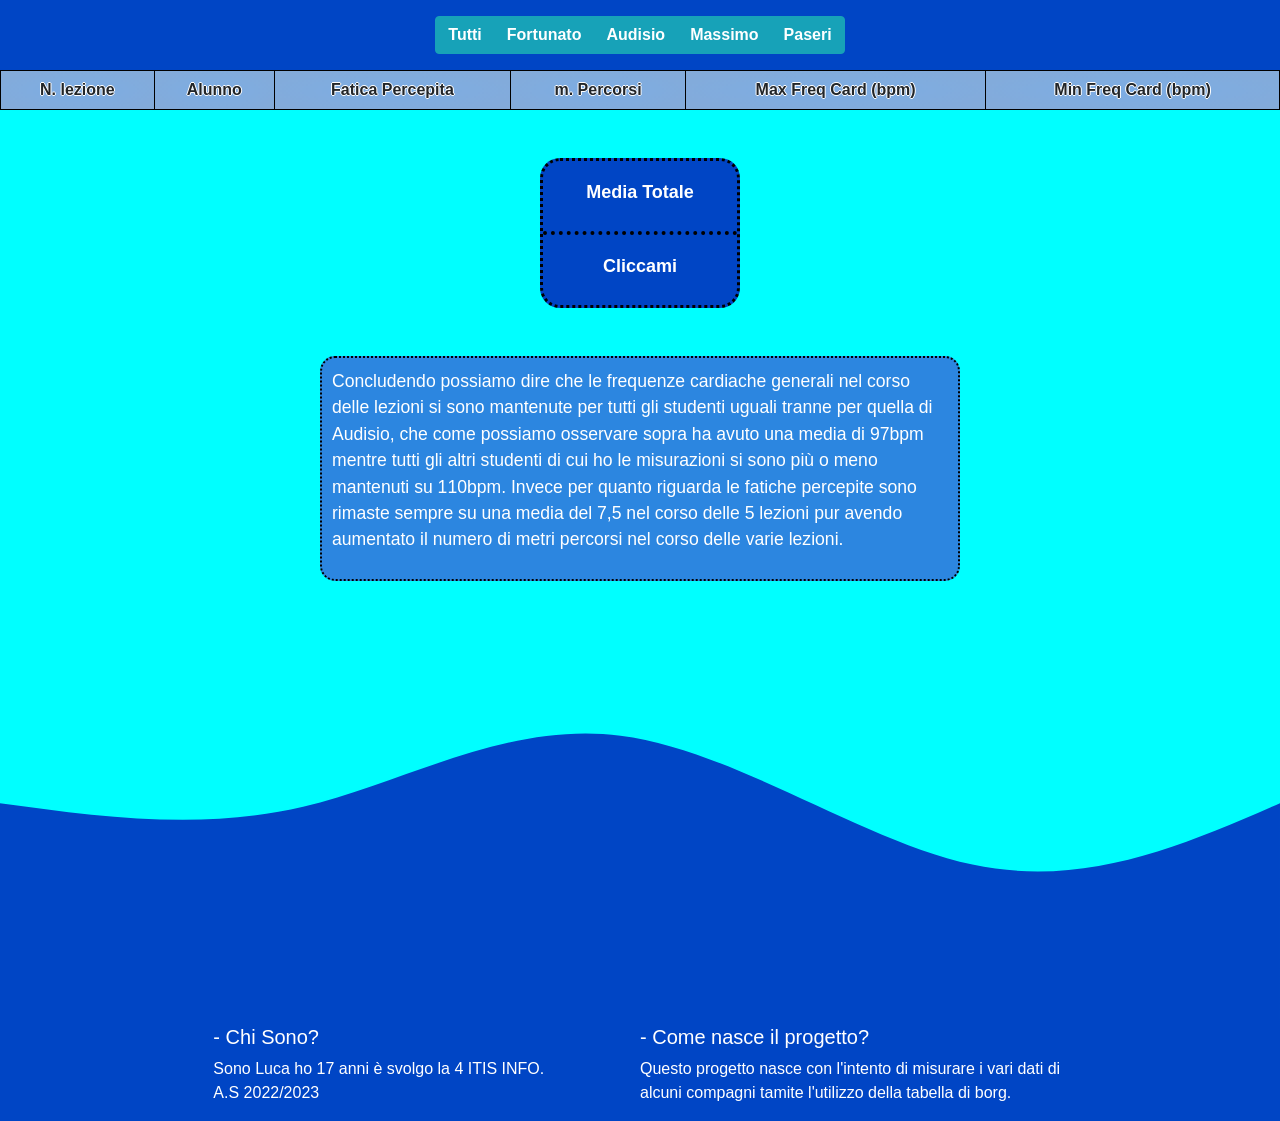
<file: index.html>
<!DOCTYPE html>
<html lang="en">
<head>
    <meta charset="UTF-8">
    <meta http-equiv="X-UA-Compatible" content="IE=edge">
    <meta name="viewport" content="width=device-width, initial-scale=1.0">
    <title>Tabella Di Borg</title>
    <link rel="stylesheet" href="./css/style.css">
    <script src="./js/script.js"></script>
    <link rel="stylesheet" href="https://maxcdn.bootstrapcdn.com/bootstrap/4.0.0/css/bootstrap.min.css" integrity="sha384-Gn5384xqQ1aoWXA+058RXPxPg6fy4IWvTNh0E263XmFcJlSAwiGgFAW/dAiS6JXm" crossorigin="anonymous"> 

</head>
<body onload="datiLoading()">
    <div class='container-fluid'>
        <div class="d-none d-md-block prova">
            <div class="row Header_Style">
                <div class="col-xl-12 col-lg-12 col-md-12 col-sm-12 col-12 btn-group d-flex justify-content-center mt-3 mb-3">
                    <button type="button" class="btn btn-info " onclick="datiLoading()"><strong>Tutti</strong></button>
                    <button type="button" class="btn btn-info " onclick="Fortunato()"><strong>Fortunato</strong></button>
                    <button type="button" class="btn btn-info " onclick="Audisio()"><strong>Audisio</strong></button>
                    <button type="button" class="btn btn-info " onclick="Massimo()"><strong>Massimo</strong></button>
                    <button type="button" class="btn btn-info " onclick="Paseri()"><strong>Paseri</strong></button>
                </div>
            </div>
        </div>

        <!-- navbar da smartphone -->
        <div class="d-md-none">
            <div class="row Header_Style">
                <div class="col-md-12 col-sm-12 col-12 btn-group d-flex justify-content-center mt-3 mb-3">
                    <button type="button" class="btn btn-info situazione2" onclick="datiLoading()"><strong>Tutti</strong></button>
                    <button type="button" class="btn btn-info ended2" onclick="Fortunato()"><strong>Fortunato</strong></button>
                    <button type="button" class="btn btn-info newmov2" onclick="Audisio()"><strong>Audisio</strong></button>

                </div>

                <div class="col btn-group d-flex justify-content-center mb-3">
                    <button type="button" class="btn btn-info newart2" onclick="Massimo()"><strong>Massimo</strong></button>
                    <button type="button" class="btn btn-info newart2" onclick="Paseri()"><strong>Paseri</strong></button>
                </div>

            </div>
        </div>

        <div class='table-container table-responsive'>
            <table id="tabella">
                <thead></thead>
                <tbody id="myTable"></tbody>
            </table>
        </div>

        <div class="row d-flex justify-content-center" onclick="Media()" >
            <div class="row MediaTot d-flex justify-content-center mt-5">
                <div class="col-12 or">Media Totale</div>
                <div class="col-12 ResultTotMedia">Cliccami</div>
            </div>
        </div>

        <div class="row justify-content-center mt-5 ee">
            <div class="col-xl-6 col-lg-6 col-md-6 col-sm-11 col-11 fin">
                <p class="stile-fine">Concludendo possiamo dire che le frequenze cardiache generali nel corso delle 
                lezioni si sono mantenute per tutti gli studenti uguali tranne per quella di Audisio,
                che come possiamo osservare sopra ha avuto una media di 97bpm mentre tutti gli altri
                studenti di cui ho le misurazioni si sono più o meno mantenuti su 110bpm. Invece
                per quanto riguarda le fatiche percepite sono rimaste sempre su una media del 7,5
                nel corso delle 5 lezioni pur avendo aumentato il numero di metri percorsi nel corso delle
                varie lezioni.</p>
            </div>
        </div>

	<div class="row ">
		<svg width="100%" height="100%" id="svg" viewBox="0 0 1440 500" xmlns="http://www.w3.org/2000/svg" class="transition duration-300 ease-in-out delay-150"><style>
            .path-0{
              animation:pathAnim-0 4s;
              animation-timing-function: linear;
              animation-iteration-count: infinite;
            }
            @keyframes pathAnim-0{
              0%{
                d: path("M 0,500 C 0,500 0,250 0,250 C 113.46428571428572,265.4642857142857 226.92857142857144,280.92857142857144 341,254 C 455.07142857142856,227.07142857142858 569.75,157.74999999999994 698,174 C 826.25,190.25000000000006 968.0714285714287,292.0714285714286 1094,319 C 1219.9285714285713,345.9285714285714 1329.9642857142858,297.96428571428567 1440,250 C 1440,250 1440,500 1440,500 Z");
              }
              25%{
                d: path("M 0,500 C 0,500 0,250 0,250 C 94.71428571428572,229.03571428571428 189.42857142857144,208.07142857142858 321,189 C 452.57142857142856,169.92857142857142 620.9999999999999,152.75 765,160 C 909.0000000000001,167.25 1028.5714285714287,198.92857142857144 1137,218 C 1245.4285714285713,237.07142857142856 1342.7142857142858,243.53571428571428 1440,250 C 1440,250 1440,500 1440,500 Z");
              }
              50%{
                d: path("M 0,500 C 0,500 0,250 0,250 C 141.85714285714286,245.14285714285714 283.7142857142857,240.28571428571428 392,227 C 500.2857142857143,213.71428571428572 574.9999999999999,192 697,212 C 819.0000000000001,232 988.2857142857142,293.7142857142857 1120,307 C 1251.7142857142858,320.2857142857143 1345.857142857143,285.1428571428571 1440,250 C 1440,250 1440,500 1440,500 Z");
              }
              75%{
                d: path("M 0,500 C 0,500 0,250 0,250 C 97,215.28571428571428 194,180.57142857142858 322,209 C 450,237.42857142857142 609,329.00000000000006 735,335 C 861,340.99999999999994 954,261.42857142857144 1066,233 C 1178,204.57142857142856 1309,227.28571428571428 1440,250 C 1440,250 1440,500 1440,500 Z");
              }
              100%{
                d: path("M 0,500 C 0,500 0,250 0,250 C 113.46428571428572,265.4642857142857 226.92857142857144,280.92857142857144 341,254 C 455.07142857142856,227.07142857142858 569.75,157.74999999999994 698,174 C 826.25,190.25000000000006 968.0714285714287,292.0714285714286 1094,319 C 1219.9285714285713,345.9285714285714 1329.9642857142858,297.96428571428567 1440,250 C 1440,250 1440,500 1440,500 Z");
              }
            }</style><path d="M 0,500 C 0,500 0,250 0,250 C 113.46428571428572,265.4642857142857 226.92857142857144,280.92857142857144 341,254 C 455.07142857142856,227.07142857142858 569.75,157.74999999999994 698,174 C 826.25,190.25000000000006 968.0714285714287,292.0714285714286 1094,319 C 1219.9285714285713,345.9285714285714 1329.9642857142858,297.96428571428567 1440,250 C 1440,250 1440,500 1440,500 Z" stroke="none" stroke-width="0" fill="#0045c5" fill-opacity="1" class="transition-all duration-300 ease-in-out delay-150 path-0"></path></svg>
    </div>
    
    <div class="row sticky color1 justify-content-center">

        <div class="col-6 col-lg-4 col-xl-4 col-sm-6 col-md-4">
            <h5 style="color: white;">- Chi Sono?</h5>
            <p  style="color: white;">Sono Luca ho 17 anni è svolgo la 4 ITIS INFO. <br> A.S 2022/2023</p>
        </div>

        <div class="col-6 col-lg-4 col-xl-4 col-sm-6 col-md-4">
            <h5 style="color: white;">- Come nasce il progetto?</h5>
            <p  style="color: white;">Questo progetto nasce con l'intento di misurare i vari dati di alcuni compagni tamite l'utilizzo della tabella di borg.</p>
        </div>

    </div>

    <div class="row fixed-bottom bg bet mt decoHidden" style="bottom: 1500px;">
        <div class="col-10 d-flex justify-content-center font"></div> 

        <div class="col-2">
            <button type="button" class="close" onclick="nascondiFooter()" aria-label="Close">
                <span aria-hidden="true">&times;</span>
            </button>
        </div>

        <div class="row mb-4">
            <div class="col-6 Tit">N. lezione</div>
            <div class="col-6 LezLab SubTit"></div>

            <div class="col-6 Tit">Alunno</div>
            <div class="col-6 AlLab SubTit"></div>

            <div class="col-6 Tit">Fatica Percepita</div>
            <div class="col-6 FatLab SubTit"></div>

            <div class="col-6 Tit">m. Percorsi</div>
            <div class="col-6 MPerLab SubTit"></div>

            <div class="col-6 Tit ">Max Freq Crdiaca (bpm)</div>
            <div class="col-6 MaxLab SubTit"></div>

            <div class="col-6 Tit">Min Freq Crdiaca (bpm)</div>
            <div class="col-6 MinLab SubTit"></div>

            <div class="col-6 Tit bottom-Bord">Media</div>
            <div class="col-6 media SubTit bottom-Bord"></div>
        </div>

    </div>

    </div>
    
    <script src="https://code.jquery.com/jquery-3.2.1.slim.min.js" integrity="sha384-KJ3o2DKtIkvYIK3UENzmM7KCkRr/rE9/Qpg6aAZGJwFDMVNA/GpGFF93hXpG5KkN" crossorigin="anonymous"></script>
    <script src="https://cdnjs.cloudflare.com/ajax/libs/popper.js/1.12.9/umd/popper.min.js" integrity="sha384-ApNbgh9B+Y1QKtv3Rn7W3mgPxhU9K/ScQsAP7hUibX39j7fakFPskvXusvfa0b4Q" crossorigin="anonymous"></script>
    <script src="https://maxcdn.bootstrapcdn.com/bootstrap/4.0.0/js/bootstrap.min.js" integrity="sha384-JZR6Spejh4U02d8jOt6vLEHfe/JQGiRRSQQxSfFWpi1MquVdAyjUar5+76PVCmYl" crossorigin="anonymous"></script>
</body>
</html>
</file>
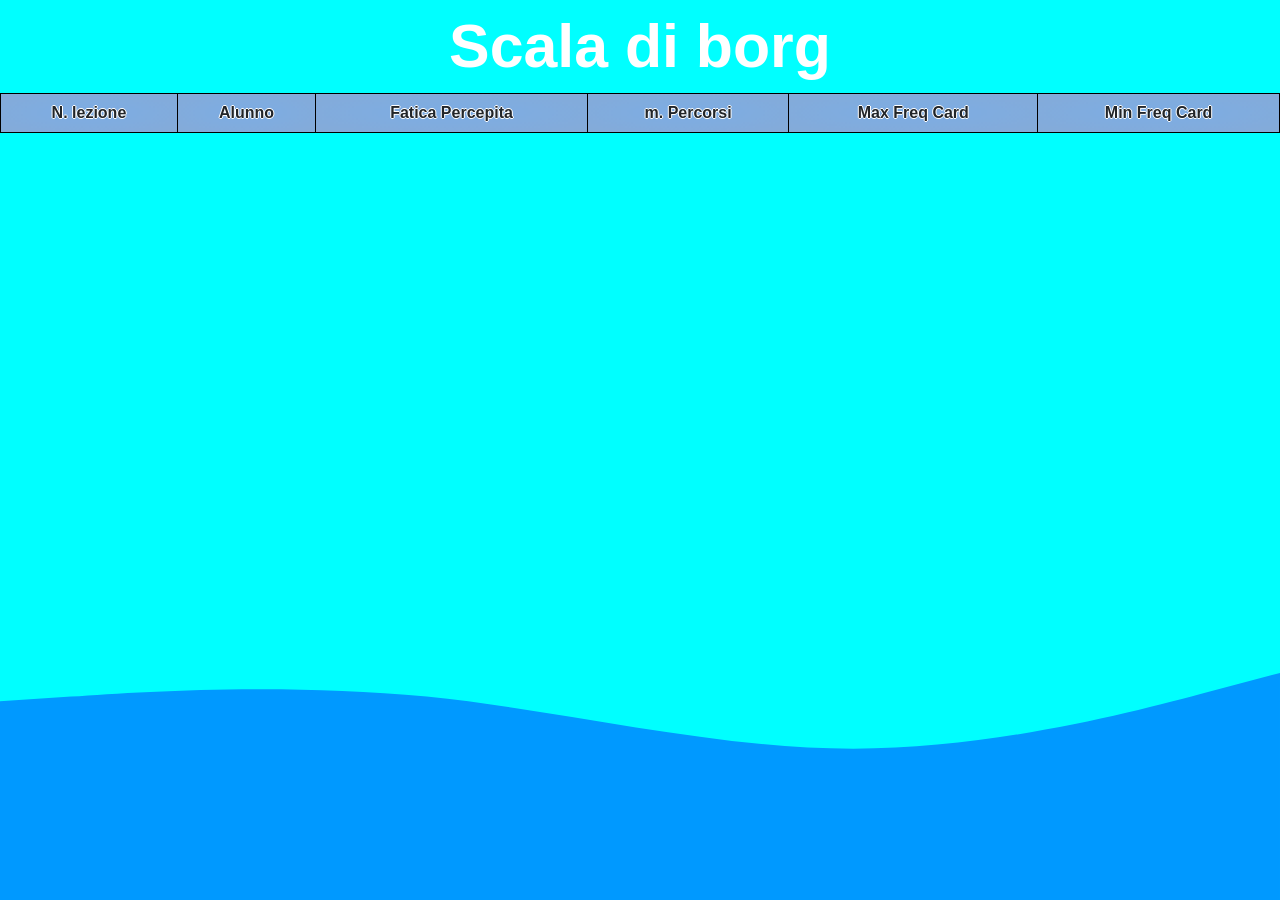
<file: ProgettoPiscina/index.html>
<!DOCTYPE html>
<html lang="en">
<head>
    <meta charset="UTF-8">
    <meta http-equiv="X-UA-Compatible" content="IE=edge">
    <meta name="viewport" content="width=device-width, initial-scale=1.0">
    <title>Tabella Di Borg</title>
    <link rel="stylesheet" href="./css/style.css">
    <script src="./js/script.js"></script>
    <link rel="stylesheet" href="https://maxcdn.bootstrapcdn.com/bootstrap/4.0.0/css/bootstrap.min.css" integrity="sha384-Gn5384xqQ1aoWXA+058RXPxPg6fy4IWvTNh0E263XmFcJlSAwiGgFAW/dAiS6JXm" crossorigin="anonymous"> 

</head>
<body onload="datiLoading()">

    <div class='container-fluid'>
        <div class='row Header_Style '>
            <div class='col-12 d-flex justify-content-center p'> 
                <div class="h0 "><strong> Scala di borg</strong></div>
            </div>
        </div>

        <div class="table-container table-responsive">
            <table>
                <thead>
                    <tr>
                        <th class="Lez"><div class="d-flex justify-content-center">N. lezione</div></th>
                        <th class="Alun"><div class="d-flex justify-content-center">Alunno</div></th>
                        <th class="Fat"><div class="d-flex justify-content-center">Fatica Percepita</div></th>
                        <th class="MPer"><div class="d-flex justify-content-center">m. Percorsi</div></th>
                        <th class="Max"><div class="d-flex justify-content-center">Max Freq Card</div></th>
                        <th class="Min"><div class="d-flex justify-content-center">Min Freq Card</div></th>
                    </tr>
                </thead>
                <tbody id="myTable"></tbody>
            </table>
        </div>

	  <div class="row fixed-bottom">
		<svg xmlns="http://www.w3.org/2000/svg" viewBox="0 0 1440 320"><path fill="#0099ff" fill-opacity="1" d="M0,96L80,90.7C160,85,320,75,480,90.7C640,107,800,149,960,149.3C1120,149,1280,107,1360,85.3L1440,64L1440,320L1360,320C1280,320,1120,320,960,320C800,320,640,320,480,320C320,320,160,320,80,320L0,320Z"></path></svg>
	</div>

	

		<div class="row fixed-bottom bg bet mt decoHidden" style="bottom: 1500px;">
			<div class="col-10 d-flex justify-content-center font"></div> 
	
			<div class="col-2">
				<button type="button" class="close" onclick="nascondiFooter()" aria-label="Close">
					<span aria-hidden="true">&times;</span>
				</button>
			</div>
	
			<div class="row mb-4">
				<div class="col-6 Tit">N. lezione</div>
				<div class="col-6 LezLab SubTit"></div>
	
				<div class="col-6 Tit">Alunno</div>
				<div class="col-6 AlLab SubTit"></div>
	
				<div class="col-6 Tit">Fatica Percepita</div>
				<div class="col-6 FatLab SubTit"></div>
	
				<div class="col-6 Tit">m. Percorsi</div>
				<div class="col-6 MPerLab SubTit"></div>
	
				<div class="col-6 Tit ">Max Freq Crdiaca</div>
				<div class="col-6 MaxLab SubTit"></div>
	
				<div class="col-6 Tit bottom-Bord">Min Freq Crdiaca</div>
				<div class="col-6 MinLab SubTit bottom-Bord"></div>
			</div>
	
		  </div>

    </div>
    
    <script src="https://code.jquery.com/jquery-3.2.1.slim.min.js" integrity="sha384-KJ3o2DKtIkvYIK3UENzmM7KCkRr/rE9/Qpg6aAZGJwFDMVNA/GpGFF93hXpG5KkN" crossorigin="anonymous"></script>
    <script src="https://cdnjs.cloudflare.com/ajax/libs/popper.js/1.12.9/umd/popper.min.js" integrity="sha384-ApNbgh9B+Y1QKtv3Rn7W3mgPxhU9K/ScQsAP7hUibX39j7fakFPskvXusvfa0b4Q" crossorigin="anonymous"></script>
    <script src="https://maxcdn.bootstrapcdn.com/bootstrap/4.0.0/js/bootstrap.min.js" integrity="sha384-JZR6Spejh4U02d8jOt6vLEHfe/JQGiRRSQQxSfFWpi1MquVdAyjUar5+76PVCmYl" crossorigin="anonymous"></script>
</body>
</html>
</file>
<file: css/style.css>
.animated-icon1, .animated-icon2, .animated-icon3 {
    width: 30px;
    height: 20px;
    position: relative;
    margin: 0px;
    -webkit-transform: rotate(0deg);
    -moz-transform: rotate(0deg);
    -o-transform: rotate(0deg);
    transform: rotate(0deg);
    -webkit-transition: .5s ease-in-out;
    -moz-transition: .5s ease-in-out;
    -o-transition: .5s ease-in-out;
    transition: .5s ease-in-out;
    cursor: pointer;
}
    
.animated-icon1 span, .animated-icon2 span, .animated-icon3 span {
    display: block;
    position: absolute;
    height: 3px;
    width: 100%;
    border-radius: 9px;
    opacity: 1;
    left: 0;
    -webkit-transform: rotate(0deg);
    -moz-transform: rotate(0deg);
    -o-transform: rotate(0deg);
    transform: rotate(0deg);
    -webkit-transition: .25s ease-in-out;
    -moz-transition: .25s ease-in-out;
    -o-transition: .25s ease-in-out;
    transition: .25s ease-in-out;
}
    
.animated-icon1 span {
    background: white;
}
    
.animated-icon1 span:nth-child(1) {
    top: 0px;
}
    
.animated-icon1 span:nth-child(2) {
    top: 10px;
}
    
.animated-icon1 span:nth-child(3) {
    top: 20px;
}
    
.animated-icon1.open span:nth-child(1) {
    top: 11px;
    -webkit-transform: rotate(135deg);
    -moz-transform: rotate(135deg);
    -o-transform: rotate(135deg);
    transform: rotate(135deg);
}
    
.animated-icon1.open span:nth-child(2) {
    opacity: 0;
    left: -60px;
}
    
.animated-icon1.open span:nth-child(3) {
    top: 11px;
    -webkit-transform: rotate(-135deg);
    -moz-transform: rotate(-135deg);
    -o-transform: rotate(-135deg);
    transform: rotate(-135deg);
}

.imgS:hover{
    background-color: #dddddd;		
    border-radius: 150px;
}

row, div{
    margin: 0px 0px 0px 0px !important;
    padding: 0px 0px 0px 0px !important;
}
  
body{
    background-color: aqua!important;
}

.table-container {
    overflow-y: auto;
    overflow-x: overlay;
    background-color: rgb(44, 134, 224);
    width: 100%;
}

table {
    width: 100%;
    border-spacing: 0;
} 

thead {
    text-shadow: -1px 0 white, 0 1px white, 1px 0 white, 0 -1px white;
}
    
th, td {
    margin: 0;
    border-bottom: 1px solid black;
    border-right: 1px solid black;
    border-right: 0;
}

th {
    position: sticky;
    top: 0px;
    border: 1px solid black;
    background-image: radial-gradient(rgb(124, 172, 228),rgb(132, 171, 216));
    padding: 7px;
}

td {
    border: 1px solid black;
    color: white;
    font-size: large;
    font:caption;
    padding: 10px;
}

::-webkit-scrollbar {
    width: 6px;
    border-top: 1px solid black;
    border-bottom: 1px solid black;
    border-right: 1px solid black;
}

::-webkit-scrollbar-track {
    border-radius: 10px;
    background-color: rgba(27, 190, 255, 0);
    width: 20px;
}

::-webkit-scrollbar-thumb {
    background-color: rgba(27, 190, 255, 0.4);
    border-radius: 10px;
}

::-webkit-scrollbar-thumb:hover {
    background-color: rgba(27, 190, 255, 0.6);
}

::-webkit-scrollbar-track-piece {
    width: 2px;
}

.effect:hover{
    background-color: rgb(27, 190, 255);
    cursor: pointer;
}

.Lez {
    display: none;
}

.Max{
    display: none;
}

.Min{
    display: none;
}

@media screen and (min-width: 400px) {
    .Lez {
      display: table-cell;
    }
}

@media screen and (min-width: 350px) {
    .Max {
      display: table-cell;
    }

    .Min{
        display: table-cell;
    }
}

.bg-footer{
    background-color: #0693E3;  
    width: 100%;
}

.Header_Style{
    background-color: rgb(0, 69, 197);
    display: flex;
    align-items: center;
    text-align: center;
}

.bg{
    background-color: rgb(54, 131, 194);
}

.bet{
    display: flex;
    justify-content: center;
    align-items: center;
}

.decoHidden{
    visibility: hidden;
}

.decoVisible{
    visibility: visible;
}

.mt{
    border-top: 1px solid rgb(78, 138, 230);
}

.Tit{
    display: flex;
    justify-content: center;
    text-align: center;
    color: white;
    background-image: radial-gradient(rgb(124, 172, 228),rgb(132, 171, 216));
    border-left: 1px solid black;
    border-top: 1px solid black;
}

.bottom-Bord{
    border-bottom: 1px solid black;
}

.SubTit{
    border-left: 1px solid black;
    border-top: 1px solid black;
    border-right: 1px solid black;
    background-color: rgb(44, 134, 224);
    display: flex;
    justify-content: center;
    text-align: center;
    color: white;
}

.cambioHeightOn{
    height: 500px;
}

.color1{
    background-color: #0693e3;
}

.h0{
    font-size: 40.8px;
    line-height: 62.8px;
    margin: 0;
    font-weight: 600;
    color: white;
    font-family:Verdana, Geneva, Tahoma, sans-serif;
}

.p{
    padding: 15px 0px 15px 0px!important;
}

.MediaTot{
    border: 3px dotted black;
    height: 150px;
    width: 200px;
    background-color: rgb(0, 69, 197);
    border-radius: 20px;
    color: white;
    text-align: center;
    font-size: 18px;
    line-height: 62.8px;
    margin: 0;
    font-weight: 600;
}

.MediaTot:hover{
    cursor: pointer;
}

.or{
    border-bottom: 4px dotted black;

}

.mp{
    margin-top: -250px!important;
}

.color1{
    background-color: rgb(0, 69, 197);
}
  
.fin{
    border-radius: 15px;
    border: 2px dotted black;
    background-color: rgb(44, 134, 224);
    color: white;
    display: flex;
    justify-content: center;
    font-size: 1.1rem;

}

.stile-fine{
    padding: 10px;
}
</file>
<file: ProgettoPiscina/css/style.css>
row, div{
    margin: 0px 0px 0px 0px !important;
    padding: 0px 0px 0px 0px !important;
}
  
body{
    background-color: aqua!important;
}

.table-container {
    overflow-y: auto;
    overflow-x: overlay;
    background-color: rgb(44, 134, 224);
    width: 100%;
}

table {
    width: 100%;
    border-spacing: 0;
} 

thead {
    text-shadow: -1px 0 white, 0 1px white, 1px 0 white, 0 -1px white;
}
    
th, td {
    margin: 0;
    border-bottom: 1px solid black;
    border-right: 1px solid black;
    border-right: 0;
}

th {
    position: sticky;
    top: 0px;
    border: 1px solid black;
    background-image: radial-gradient(rgb(124, 172, 228),rgb(132, 171, 216));
    padding: 7px;
}

td {
    border: 1px solid black;
    color: white;
    font-size: large;
    font:caption;
    padding: 10px;
}

body {
    overflow-y: hidden;
}

::-webkit-scrollbar {
    width: 12px;
    border-top: 1px solid black;
    border-bottom: 1px solid black;
    border-right: 1px solid black;
}

::-webkit-scrollbar-track {
    border-radius: 10px;
    background-color: rgba(27, 190, 255, 0);
    width: 20px;
}

::-webkit-scrollbar-thumb {
    background-color: rgba(27, 190, 255, 0.4);
    border-radius: 10px;
}

::-webkit-scrollbar-thumb:hover {
    background-color: rgba(27, 190, 255, 0.6);
}

::-webkit-scrollbar-track-piece {
    width: 2px;
}

.effect:hover{
    background-color: rgb(27, 190, 255);
    cursor: pointer;
}

.Lez {
    display: none;
}

.Max{
    display: none;
}

.Min{
    display: none;
}

@media screen and (min-width: 400px) {
    .Lez {
      display: table-cell;
    }
}

@media screen and (min-width: 350px) {
    .Max {
      display: table-cell;
    }

    .Min{
        display: table-cell;
    }
}

.bg-footer{
    background-color: #0693E3;  
    width: 100%;
}

.Header_Style{
    background-color: aqua;
    color: white;
    text-align: center;
}

.bg{
    background-color: rgb(54, 131, 194);
}

.bet{
    display: flex;
    justify-content: center;
    align-items: center;
}

.decoHidden{
    visibility: hidden;
}

.decoVisible{
    visibility: visible;
}

.mt{
    border-top: 1px solid rgb(78, 138, 230);
}

.Tit{
    display: flex;
    justify-content: center;
    text-align: center;
    color: white;
    background-image: radial-gradient(rgb(124, 172, 228),rgb(132, 171, 216));
    border-left: 1px solid black;
    border-top: 1px solid black;
}

.bottom-Bord{
    border-bottom: 1px solid black;
}

.SubTit{
    border-left: 1px solid black;
    border-top: 1px solid black;
    border-right: 1px solid black;
    background-color: rgb(44, 134, 224);
    display: flex;
    justify-content: center;
    text-align: center;
    color: white;
}

.cambioHeightOn{
    height: 500px;
}

.color1{
    background-color: #0693e3;
}

.h0{
    font-size: 60.8px;
    line-height: 62.8px;
    margin: 0;
    font-weight: 600;
    color: white;
    font-family:Verdana, Geneva, Tahoma, sans-serif;
}

.p{
    padding: 15px 0px 15px 0px!important;
}
</file>
